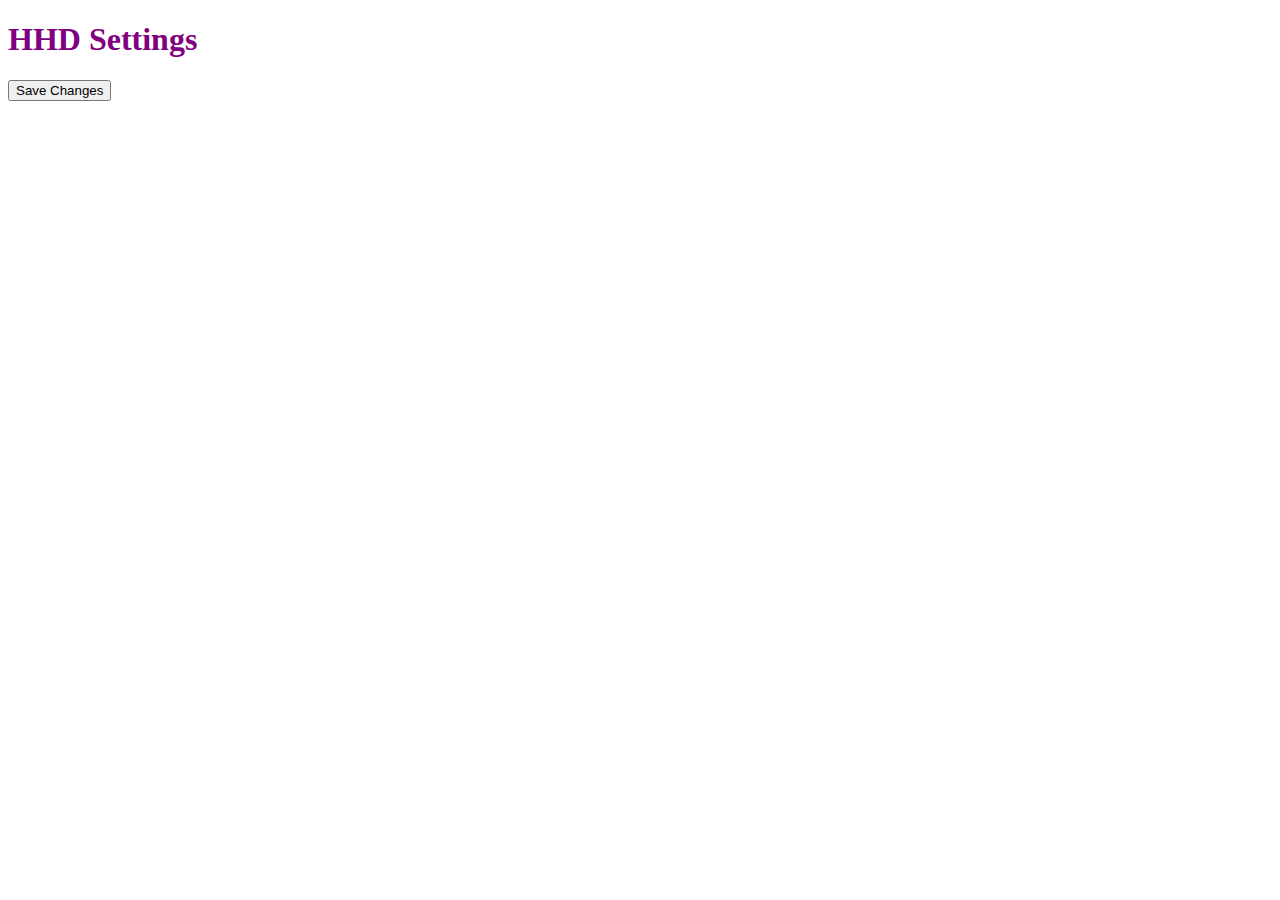
<file: src/hhd/http/index.html>
<!DOCTYPE html>
<html lang="en">
<head>
    <meta charset="UTF-8">
    <meta name="viewport" content="width=device-width, initial-scale=1.0">
    <title>HHD Settings</title>
    <link rel="stylesheet" href="static/style.css"> <!-- Link your CSS here -->
    <script src="static/index.js" defer></script>
</head>
<body>
    <h1>HHD Settings</h1>
    <div id="settingsContainer">
        <!-- Settings will be loaded here -->
    </div>
    <button type="button" onclick="saveSettings()">Save Changes</button>
</body>
</html>
</file>
<file: src/hhd/http/static/style.css>
h1 {
    color: purple;
}
</file>
